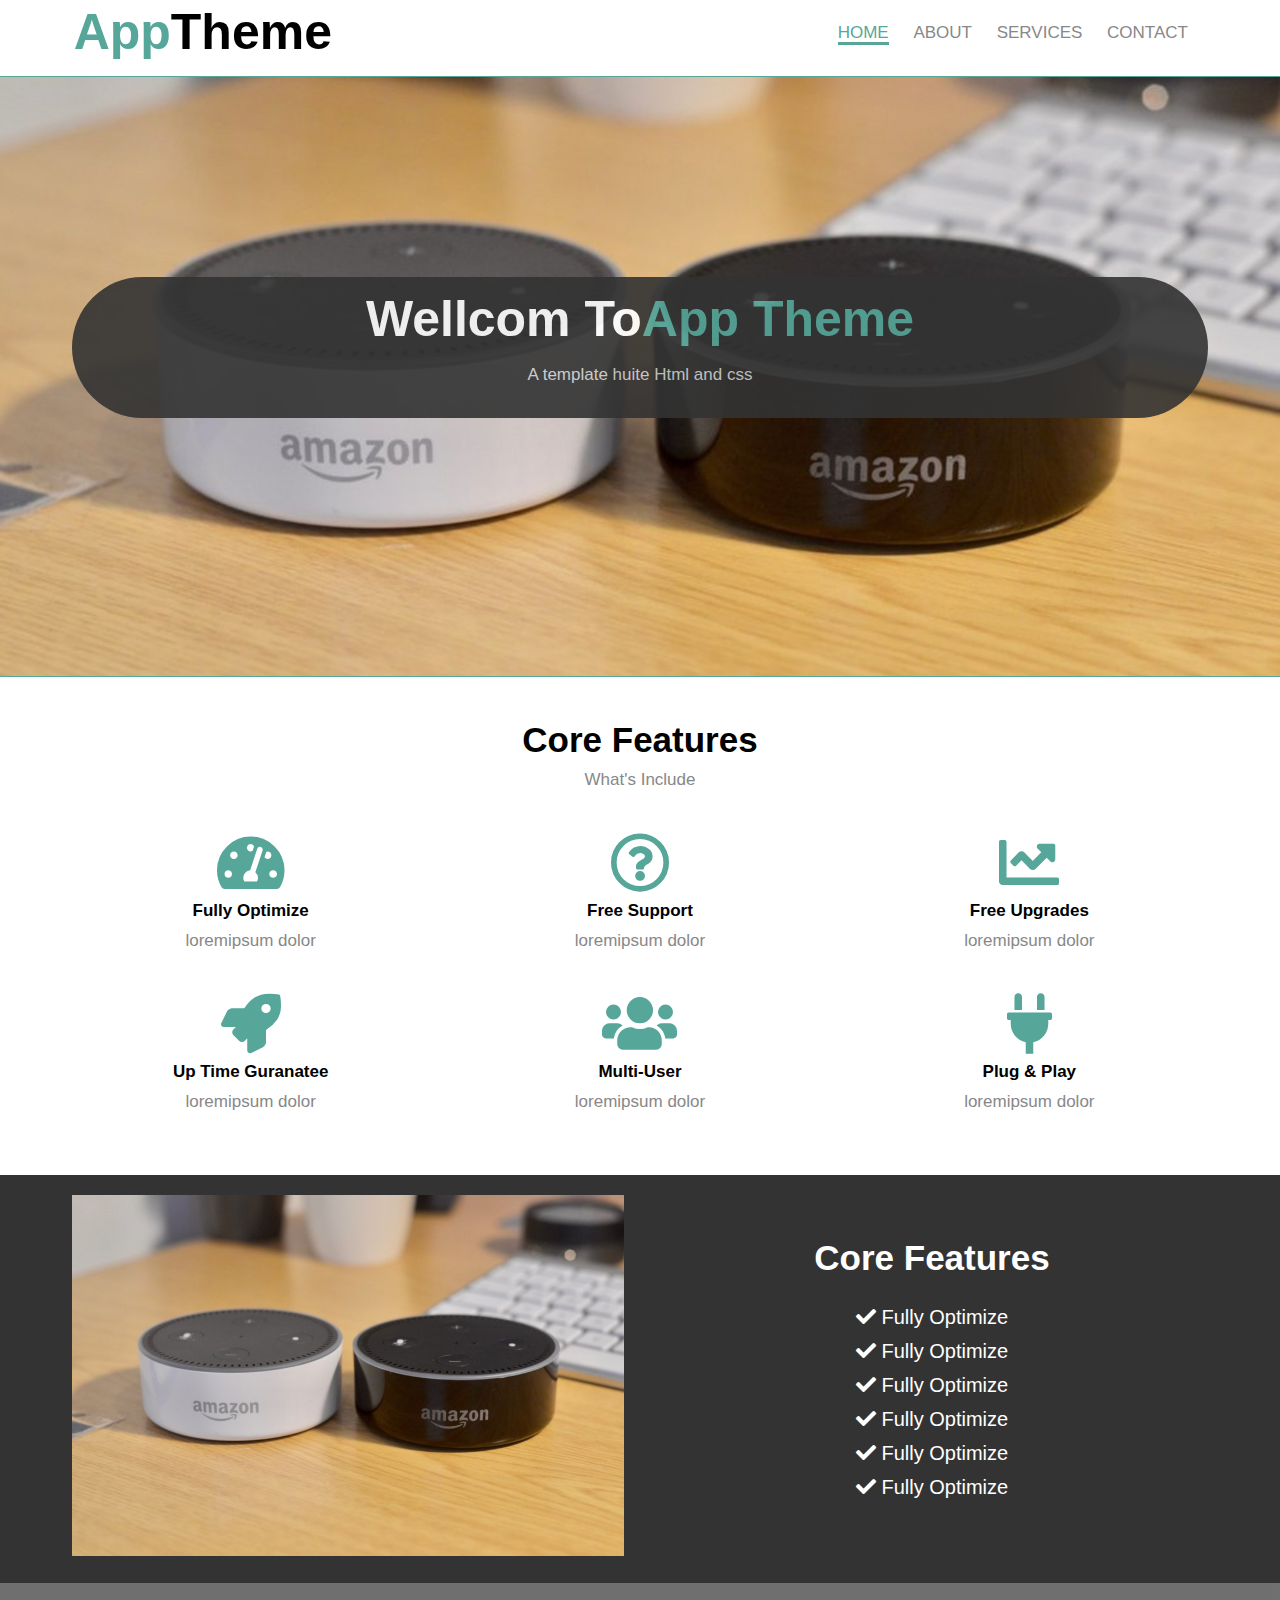
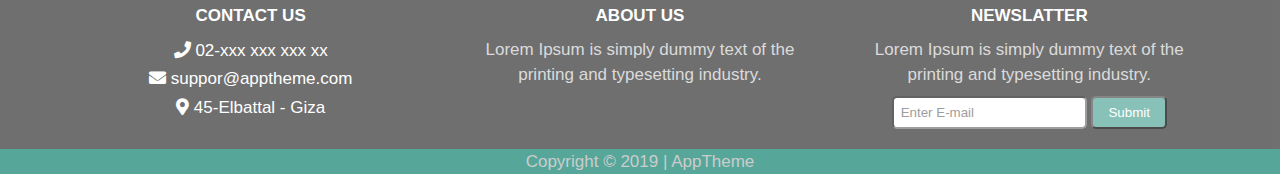
<file: index.html>
<!DOCTYPE HTML>
<html>
    <head>
        <meta charset="utf-8">
        <title>ApTheme Template | Home</title>
        <!--Font awsome 
        <link rel="stylesheet" href="https://use.fontawesome.com/releases/v5.6.3/css/all.css" integrity="sha384-UHRtZLI+pbxtHCWp1t77Bi1L4ZtiqrqD80Kn4Z8NTSRyMA2Fd33n5dQ8lWUE00s/" crossorigin="anonymous">
        <!-- bootstrap --
        <link rel="stylesheet" href="https://stackpath.bootstrapcdn.com/bootstrap/4.2.1/css/bootstrap.min.css" integrity="sha384-GJzZqFGwb1QTTN6wy59ffF1BuGJpLSa9DkKMp0DgiMDm4iYMj70gZWKYbI706tWS" crossorigin="anonymous">
        -->
          <link href="css/flexboxgrid.css" rel="stylesheet">
        
        <link href="css/all.css" rel="stylesheet">
        <link href="css/fontawesome.css" rel="stylesheet">
      
        
     <link href="css/index_style.css" rel="stylesheet">
    </head>
    <body>
      
        <!-- header -->
        <header id="main-header">
           <div class="container">
            <div class="row 
                        end-sm end-md end-lg middel-xs
                        center-xs
                        middel-sm middel-md middel-lg">
               <div class="col-xs-12 col-sm-3 col-md-3 col-lg-3">
                   <div class="logo">
                <h1><span class="primary-text">App</span>Theme</h1>
                </div>
                   </div>
                <div class="col-xs-12 col-sm-9 col-md-9 col-lg-9">
                <nav id="navbar">
                    <ul>
                    <li class="current"><a href="index.html">Home</a></li>
                    <li><a href="about.html">About</a></li>
                    <li><a href="services.html">services</a></li>
                    <li><a href="contact.html">contact</a></li>
                    </ul>
                    </nav>
                </div>
               </div>
            </div>
            
        </header>
        
        <!-- Home -->
        <section id="showcase" class="home">
            <div class="container">
        <div class="row
                    center-xs center-sm center-md center-lg 
                    middel-xs middel-sm middel-md middel-lg ">
            <div class="col-xs-12 ">
               <div class="home_info">
                 <h1>Wellcom To<span class="primary-text">App Theme</span></h1>
                 <p>A template huite Html and css</p>
            </div>
            </div>
                </div>
                </div>
        </section>
        <!-- -->
        
        <!-- -->
        <!--About -->
        <section id="features" class="about">
         <div class="container center-xs center-sm center-md center-lg 
                            middel-xs middel-sm middel-md middel-l">
            
             <div class="row">
                <div class="col-xs-12  ">
                    <h2>Core Features</h2>
                    <p>What's Include</p>
                   </div>
             </div>
               <!-- Icon Row 1 -->
                <div class="row">
                        <div class="col-xs-12 col-sm-4">
                            <div class="items-about">
                                <i class="fas fa-tachometer-alt"></i>
                                <h4>Fully Optimize</h4>
                                <p>loremipsum dolor</p>
                            </div>
                        </div>
                        <div class="col-xs-12 col-sm-4">
                            <div class="items-about">
                                <i class="far fa-question-circle"></i>
                                <h4>Free Support</h4>
                                <p>loremipsum dolor</p>
                            </div>
                        </div>
                        <div class="col-xs-12 col-sm-4">
                            <div class="items-about">
                                <i class="fas fa-chart-line"></i>
                                <h4>Free upgrades</h4>
                                <p>loremipsum dolor</p>
                            </div>
                        </div>
                 </div>
                    
                    
                      <!-- Icon Row 2 -->
                 <div class="row">
                          <div class="col-xs-12 col-sm-4">
                              <div class="items-about">
                               <i class="fas fa-rocket"></i>
                                <h4>Up Time Guranatee</h4>
                                <p>loremipsum dolor</p>
                              </div>
                        </div>
                        <div class="col-xs-12 col-sm-4">
                            <div class="items-about">
                              <i class="fas fa-users"></i>
                                <h4>Multi-User</h4>
                                <p>loremipsum dolor</p>
                            </div>
                        </div>
                        <div class="col-xs-12 col-sm-4">
                            <div class="items-about">
                                <i class="fas fa-plug"></i>
                                <h4>Plug & Play</h4>
                                <p>loremipsum dolor</p>
                            </div>
                        </div>
 
                 </div>
                    
                </div>
             
        </section>
        
        <!-- Services -->
        <section id="info" class="services">
        <div class="container">
            <div class="row
                        center-xs center-sm center-md center-lg 
                         middel-xs middel-sm middel-md middel-lg">
           
                <div class="col-xs-12 col-sm-6 col-md-6 col-lg-6">
                 <div class="service_img">
                    <img src="images/background.jpg" alt="">
                 </div>
                </div>
               
                <div class="col-xs-12 col-sm-6 col-md-6 col-lg-6
                             center-xs center-sm center-md center-lg 
                         middel-xs middel-sm middel-md middel-lg">
                   
                 <div class="services_info">
                       <h2>Core Features</h2>
                     <ul>
                         <li><i class="fas fa-check"></i>  Fully Optimize</li>
                         <li><i class="fas fa-check"></i>  Fully Optimize</li>
                         <li><i class="fas fa-check"></i>  Fully Optimize</li>
                         <li><i class="fas fa-check"></i>  Fully Optimize</li>
                         <li><i class="fas fa-check"></i>  Fully Optimize</li>
                         <li><i class="fas fa-check"></i>  Fully Optimize</li>
                     </ul>
                </div>
              </div>
            </div>
            </div>
        </section>
   
        <!-- Contact -->
        <section id="company" class="contact">
        <div class="container">
            <div class="row
                       center-xs center-sm center-md center-lg 
                         middel-xs middel-sm middel-md middel-lg">
            <div class="col-xs-12 col-sm-4 col-md-4 col-lg-4">
                <div class="contact-items">
                    <h4>Contact Us</h4>
                    
                    <ul>
                    <li> <i class="fas fa-phone"></i>  02-xxx xxx xxx xx</li>
                    <li> <i class="fas fa-envelope"></i>  suppor@apptheme.com</li>
                    <li> <i class="fas fa-map-marker-alt"></i>  45-Elbattal - Giza</li>
                    </ul>
                        
                </div>
            </div>
                
                <div class="col-xs-12 col-sm-4 col-md-4 col-lg-4">
                    <div class="contact-info ">
                        <h4>About Us</h4>
                        <p>Lorem Ipsum is simply dummy text of the printing and typesetting industry. </p>
                    </div>
                </div>
                <div class="col-xs-12 col-sm-4 col-md-4 col-lg-4">
                    <div class="contact-news">
                          <h4>NewsLatter </h4>
                        <p>Lorem Ipsum is simply dummy text of the printing and typesetting industry. </p>
                          <form class="" action="index" method="post">
                          <input type="text" name="email" placeholder="Enter E-mail">
                          <button type="submit" name="button">submit</button>
                        </form>
                   </div>
                </div>
            </div>
         </div>
        </section>
            <!-- -->
            
        <!-- Footer -->
        <footer class="main-footer">
         <div class="container">
            <div class="row 
                        center-xs center-sm center-md center-lg">
             <div class="col-xs-12 ">
                <p>Copyright &copy; 2019 | AppTheme</p>
                </div>
             </div>
            </div>
            
        </footer>

        <!-- Scripts 
        <script src="https://code.jquery.com/jquery-3.3.1.slim.min.js" integrity="sha384-q8i/X+965DzO0rT7abK41JStQIAqVgRVzpbzo5smXKp4YfRvH+8abtTE1Pi6jizo" crossorigin="anonymous"></script>
        <script src="https://cdnjs.cloudflare.com/ajax/libs/popper.js/1.14.6/umd/popper.min.js" integrity="sha384-wHAiFfRlMFy6i5SRaxvfOCifBUQy1xHdJ/yoi7FRNXMRBu5WHdZYu1hA6ZOblgut" crossorigin="anonymous"></script>
        <script src="https://stackpath.bootstrapcdn.com/bootstrap/4.2.1/js/bootstrap.min.js" integrity="sha384-B0UglyR+jN6CkvvICOB2joaf5I4l3gm9GU6Hc1og6Ls7i6U/mkkaduKaBhlAXv9k" crossorigin="anonymous"></script>
        
        <script src="js/index_jq.js"></script>
-->
    </body>
</html>
</file>
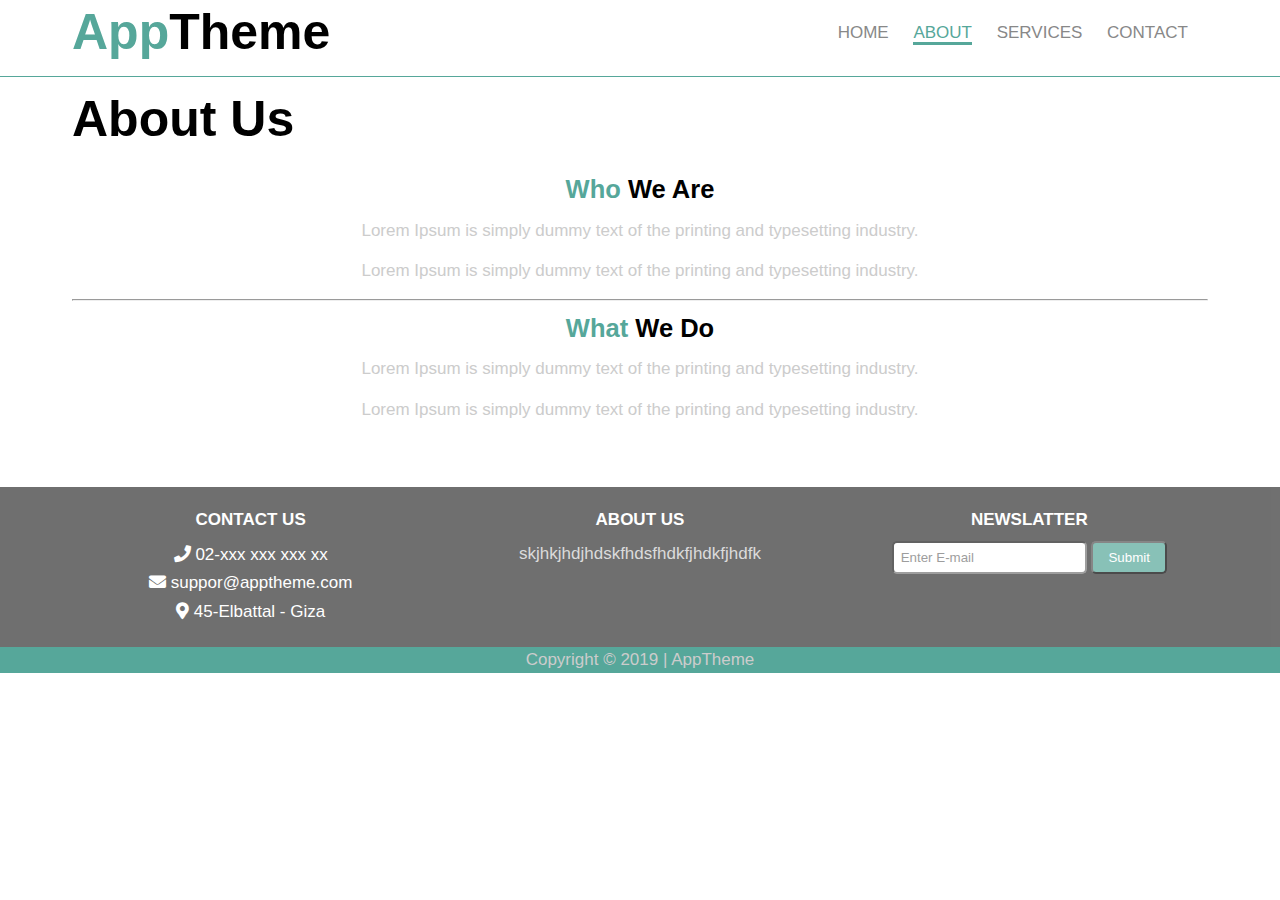
<file: about.html>
<!DOCTYPE HTML>
<html>
    <head>
        <meta charset="utf-8">
        <title>ApTheme Template | About</title>
        <!--Font awsome 
        <link rel="stylesheet" href="https://use.fontawesome.com/releases/v5.6.3/css/all.css" integrity="sha384-UHRtZLI+pbxtHCWp1t77Bi1L4ZtiqrqD80Kn4Z8NTSRyMA2Fd33n5dQ8lWUE00s/" crossorigin="anonymous">
        <!-- bootstrap --
        <link rel="stylesheet" href="https://stackpath.bootstrapcdn.com/bootstrap/4.2.1/css/bootstrap.min.css" integrity="sha384-GJzZqFGwb1QTTN6wy59ffF1BuGJpLSa9DkKMp0DgiMDm4iYMj70gZWKYbI706tWS" crossorigin="anonymous">
        -->
          <link href="css/flexboxgrid.css" rel="stylesheet">
        
        <link href="css/all.css" rel="stylesheet">
        <link href="css/fontawesome.css" rel="stylesheet">
      
        
     <link href="css/index_style.css" rel="stylesheet">
    </head>
    <body>
      
        <!-- header -->
        <header id="main-header">
           <div class="container">
            <div class="row 
                         end-sm end-md end-lg middel-xs
                        center-xs
                        middel-sm middel-md middel-lg">
               <div class="col-xs-12 col-sm-2 col-md-2 col-lg-2">
                <h1><span class="primary-text">App</span>Theme</h1>
                </div>
                <div class="col-xs-12 col-sm-10 col-md-10 col-lg-10">
                <nav id="navbar">
                    <ul>
                    <li ><a href="index.html">Home</a></li>
                    <li class="current"><a href="about.html">About</a></li>
                    <li><a href="services.html">services</a></li>
                    <li><a href="contact.html">contact</a></li>
                    </ul>
                    </nav>
                </div>
               </div>
            </div>
            
        </header>
        
        <!--SubHeader -->
        
        <section class="subheader">
        <div class="container">
            <div class="row">
            <div class="col-xs-12">
                <h1>About Us</h1>
                </div>
            </div>
            </div>
        </section>
        <!-- Main Page -->
        
        <section  class="" >
         <div class="container">
            <div class="row
                        center-xs center-sm center-md center-lg 
                    middel-xs middel-sm middel-md middel-lg">
            <div class="col-xs-12">
                
                <div class="about-page">
                     <div class="about-page1">
                        <h2><span class="primary-text">Who</span> We Are</h2>
                        <p>Lorem Ipsum is simply dummy text of the printing and typesetting industry. </p>
                        <p>Lorem Ipsum is simply dummy text of the printing and typesetting industry. </p>
                    </div>
                    <hr>
                     <div class="about-page2">
                         
                        <h2><span class="primary-text">What</span> We Do</h2>
                        <p>Lorem Ipsum is simply dummy text of the printing and typesetting industry. </p>
                        <p>Lorem Ipsum is simply dummy text of the printing and typesetting industry. </p>
                    </div>
                </div>
            </div>
            </div>
            </div>
        </section>
   
        <!-- Contact -->
        <section class="contact">
        <div class="container">
            <div class="row
                        center-xs center-sm center-md center-lg 
                         middel-xs middel-sm middel-md middel-lg">
            <div class="col-xs-12 col-sm-4">
                <h4>Contact Us</h4>
                <ul>
                <li> <i class="fas fa-phone"></i>  02-xxx xxx xxx xx</li>
                <li> <i class="fas fa-envelope"></i>  suppor@apptheme.com</li>
                <li> <i class="fas fa-map-marker-alt"></i>  45-Elbattal - Giza</li>
                </ul>
                </div>
                
                <div class="col-xs-12 col-sm-4">
                <h4>About Us</h4>
                <p>skjhkjhdjhdskfhdsfhdkfjhdkfjhdfk</p>
                </div>
                
                <div class="col-xs-12 col-sm-4">
                <h4>NewsLatter </h4>
                    <form class="" action="index" method="post">
                     <input type="text" name="email" placeholder="Enter E-mail">
                      <button type="submit" name="button">submit</button>
                    </form>
                
                </div>
            </div>
            </div>
        </section>
        <!-- Footer -->
        <footer class="main-footer">
         <div class="container">
            <div class="row 
                        center-xs center-sm center-md center-lg">
             <div class="col-xs-12 ">
                <p>Copyright &copy; 2019 | AppTheme</p>
                </div>
             </div>
            </div>
        </footer>

        <!-- Scripts 
        <script src="https://code.jquery.com/jquery-3.3.1.slim.min.js" integrity="sha384-q8i/X+965DzO0rT7abK41JStQIAqVgRVzpbzo5smXKp4YfRvH+8abtTE1Pi6jizo" crossorigin="anonymous"></script>
        <script src="https://cdnjs.cloudflare.com/ajax/libs/popper.js/1.14.6/umd/popper.min.js" integrity="sha384-wHAiFfRlMFy6i5SRaxvfOCifBUQy1xHdJ/yoi7FRNXMRBu5WHdZYu1hA6ZOblgut" crossorigin="anonymous"></script>
        <script src="https://stackpath.bootstrapcdn.com/bootstrap/4.2.1/js/bootstrap.min.js" integrity="sha384-B0UglyR+jN6CkvvICOB2joaf5I4l3gm9GU6Hc1og6Ls7i6U/mkkaduKaBhlAXv9k" crossorigin="anonymous"></script>
        
        <script src="js/index_jq.js"></script>
-->
    </body>
</html>
</file>
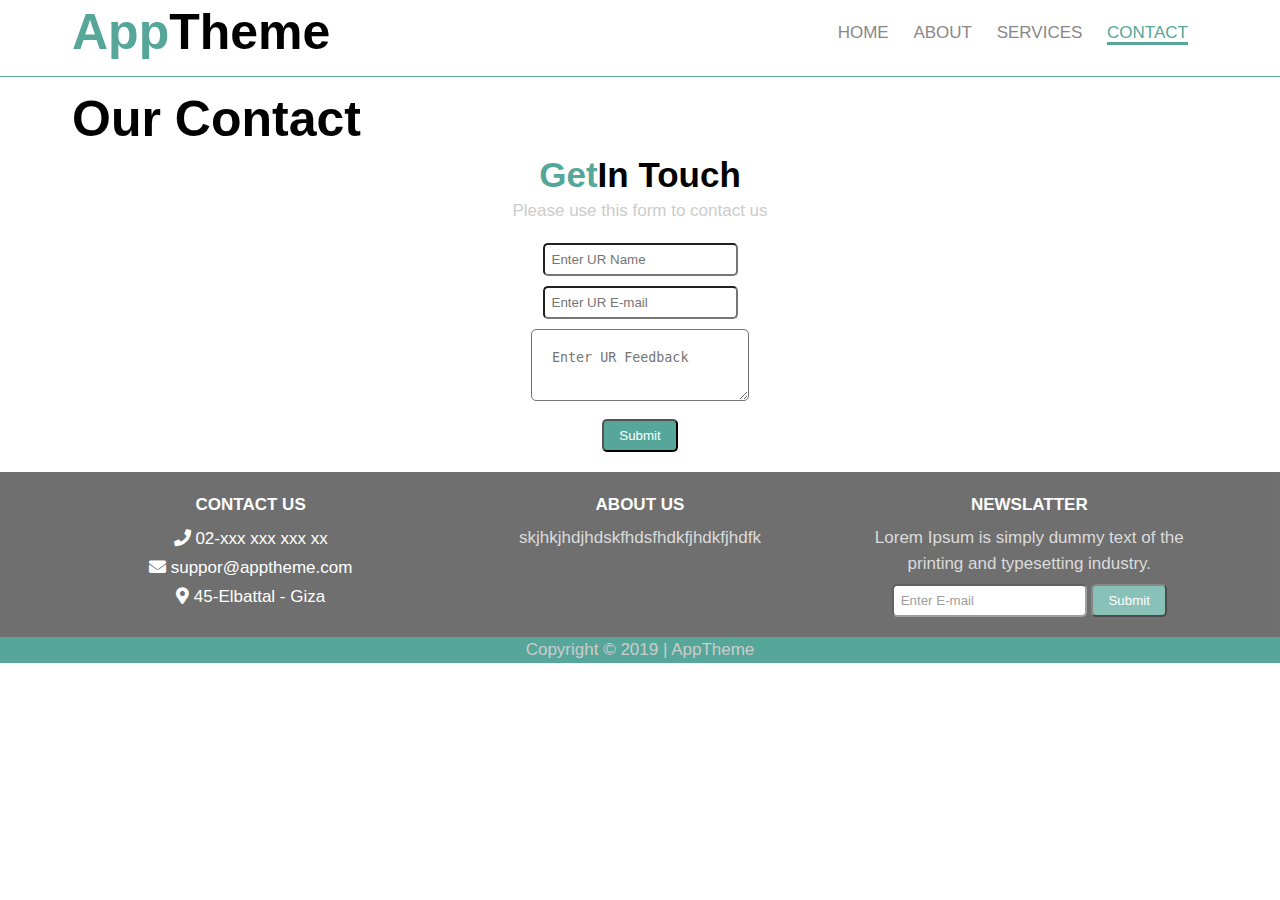
<file: contact.html>
<!DOCTYPE HTML>
<html>
    <head>
        <meta charset="utf-8">
        <title>ApTheme Template | contact</title>
        <!--Font awsome 
        <link rel="stylesheet" href="https://use.fontawesome.com/releases/v5.6.3/css/all.css" integrity="sha384-UHRtZLI+pbxtHCWp1t77Bi1L4ZtiqrqD80Kn4Z8NTSRyMA2Fd33n5dQ8lWUE00s/" crossorigin="anonymous">
        <!-- bootstrap --
        <link rel="stylesheet" href="https://stackpath.bootstrapcdn.com/bootstrap/4.2.1/css/bootstrap.min.css" integrity="sha384-GJzZqFGwb1QTTN6wy59ffF1BuGJpLSa9DkKMp0DgiMDm4iYMj70gZWKYbI706tWS" crossorigin="anonymous">
        -->
          <link href="css/flexboxgrid.css" rel="stylesheet">
        
        <link href="css/all.css" rel="stylesheet">
        <link href="css/fontawesome.css" rel="stylesheet">
      
        
     <link href="css/index_style.css" rel="stylesheet">
    </head>
    <body>
      
        <!-- header -->
        <header id="main-header">
           <div class="container">
            <div class="row 
                         end-sm end-md end-lg middel-xs
                        center-xs
                        middel-sm middel-md middel-lg">
               <div class="col-xs-12 col-sm-2 col-md-2 col-lg-2">
                <h1><span class="primary-text">App</span>Theme</h1>
                </div>
                <div class="col-xs-12 col-sm-10 col-md-10 col-lg-10">
                <nav id="navbar">
                    <ul>
                    <li ><a href="index.html">Home</a></li>
                    <li ><a href="about.html">About</a></li>
                    <li ><a href="services.html">services</a></li>
                    <li class="current"><a href="contact.html">contact</a></li>
                    </ul>
                    </nav>
                </div>
               </div>
            </div>
            
        </header>
        <!-- -->
           <!--SubHeader -->
        <section class="subheader">
        <div class="container">
            <div class="row">
            <div class="col-xs-12 center-xs start-sm start-md start-lg  ">
                <h1>Our Contact</h1>
                </div>
            </div>
            </div>
            
        </section>
        <!-- Main Page -->
        <section  class="page" >
         <div class="container">
            <div class="row
                        center-xs center-sm center-md center-lg 
                    middel-xs middel-sm middel-md middel-lg">
            <div class="col-xs-12">
                <div class="page-info">
                    <h2><span class="primary-text">Get</span>In Touch</h2>
                    <p>Please use this form to contact us</p>
                 </div>
                <div class="page-form">
                <form>
                    <div class="form-items">
                        
                        <input type="text" name="name" placeholder="Enter UR Name">
                    </div>
                    <div class="form-items">
                         
                        <input type="email" name="email" placeholder="Enter UR E-mail">
                    </div>
                    <div class="form-items">
                     
                     <textarea name="message" placeholder="Enter UR Feedback"></textarea>
                    </div>
                    <button >Submit</button>
                </form>
                </div>
                </div>
            </div>
            </div>
        </section>
   
        <!-- Contact -->
        <section id="company" class="contact">
        <div class="container">
            <div class="row
                        center-xs center-sm center-md center-lg 
                         middel-xs middel-sm middel-md middel-lg">
            <div class="col-xs-12 col-sm-4">
                <h4>Contact Us</h4>
                <ul>
                <li> <i class="fas fa-phone"></i>  02-xxx xxx xxx xx</li>
                <li> <i class="fas fa-envelope"></i>  suppor@apptheme.com</li>
                <li> <i class="fas fa-map-marker-alt"></i>  45-Elbattal - Giza</li>
                </ul>
                </div>
                
                <div class="col-xs-12 col-sm-4">
                <h4>About Us</h4>
                <p>skjhkjhdjhdskfhdsfhdkfjhdkfjhdfk</p>
                </div>
                
                <div class="col-xs-12 col-sm-4">
                <h4>NewsLatter </h4>
                    <p>Lorem Ipsum is simply dummy text of the printing and typesetting industry. </p>
                    <form class="" action="index" method="post">
                     <input type="text" name="email" placeholder="Enter E-mail">
                      <button type="submit" name="button">submit</button>
                    </form>
                
                </div>
            </div>
            </div>
        </section>
        <!-- Footer -->
        <footer class="main-footer">
         <div class="container">
            <div class="row 
                        center-xs center-sm center-md center-lg">
             <div class="col-xs-12 ">
                <p>Copyright &copy; 2019 | AppTheme</p>
                </div>
             </div>
            </div>
        </footer>

        <!-- Scripts 
        <script src="https://code.jquery.com/jquery-3.3.1.slim.min.js" integrity="sha384-q8i/X+965DzO0rT7abK41JStQIAqVgRVzpbzo5smXKp4YfRvH+8abtTE1Pi6jizo" crossorigin="anonymous"></script>
        <script src="https://cdnjs.cloudflare.com/ajax/libs/popper.js/1.14.6/umd/popper.min.js" integrity="sha384-wHAiFfRlMFy6i5SRaxvfOCifBUQy1xHdJ/yoi7FRNXMRBu5WHdZYu1hA6ZOblgut" crossorigin="anonymous"></script>
        <script src="https://stackpath.bootstrapcdn.com/bootstrap/4.2.1/js/bootstrap.min.js" integrity="sha384-B0UglyR+jN6CkvvICOB2joaf5I4l3gm9GU6Hc1og6Ls7i6U/mkkaduKaBhlAXv9k" crossorigin="anonymous"></script>
        
        <script src="js/index_jq.js"></script>
-->
    </body>
</html>
</file>
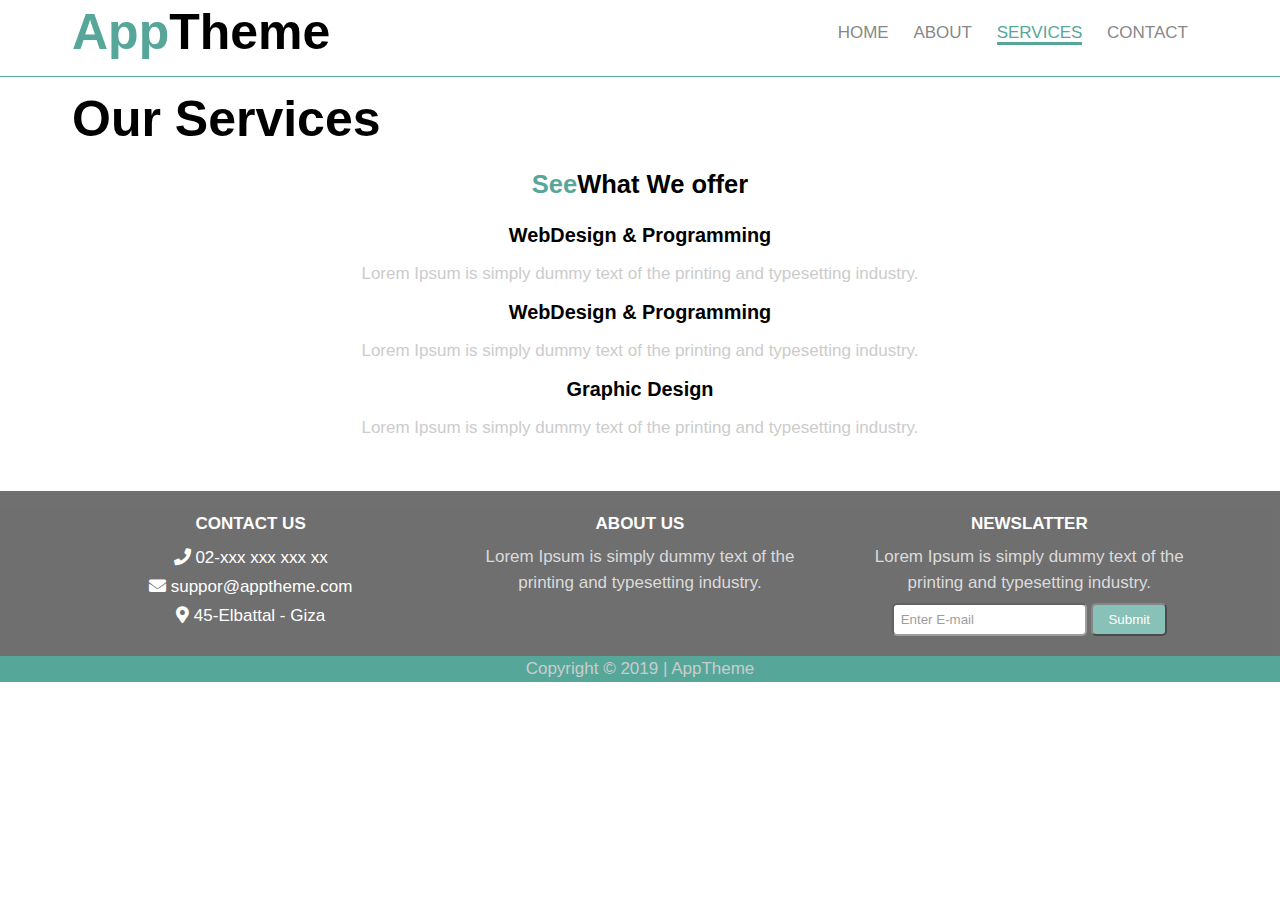
<file: services.html>
<!DOCTYPE HTML>
<html>
    <head>
        <meta charset="utf-8">
        <title>ApTheme Template | services</title>
        <!--Font awsome 
        <link rel="stylesheet" href="https://use.fontawesome.com/releases/v5.6.3/css/all.css" integrity="sha384-UHRtZLI+pbxtHCWp1t77Bi1L4ZtiqrqD80Kn4Z8NTSRyMA2Fd33n5dQ8lWUE00s/" crossorigin="anonymous">
        <!-- bootstrap --
        <link rel="stylesheet" href="https://stackpath.bootstrapcdn.com/bootstrap/4.2.1/css/bootstrap.min.css" integrity="sha384-GJzZqFGwb1QTTN6wy59ffF1BuGJpLSa9DkKMp0DgiMDm4iYMj70gZWKYbI706tWS" crossorigin="anonymous">
        -->
          <link href="css/flexboxgrid.css" rel="stylesheet">
        
        <link href="css/all.css" rel="stylesheet">
        <link href="css/fontawesome.css" rel="stylesheet">
      
        
     <link href="css/index_style.css" rel="stylesheet">
    </head>
    <body>
      
        <!-- header -->
        <header id="main-header">
           <div class="container">
            <div class="row 
                        end-sm end-md end-lg middel-xs
                        center-xs
                        middel-sm middel-md middel-lg">
               <div class="col-xs-12 col-sm-2 col-md-2 col-lg-2">
                <h1><span class="primary-text">App</span>Theme</h1>
                </div>
                <div class="col-xs-12 col-sm-10 col-md-10 col-lg-10">
                <nav id="navbar">
                    <ul>
                    <li ><a href="index.html">Home</a></li>
                    <li ><a href="about.html">About</a></li>
                    <li class="current"><a href="services.html">services</a></li>
                    <li ><a href="contact.html">contact</a></li>
                    </ul>
                    </nav>
                </div>
               </div>
            </div>
            
        </header>
        <!-- -->
           <!--SubHeader -->
        <section class="subheader">
        <div class="container">
            <div class="row">
            <div class="col-xs-12">
                <h1>Our Services</h1>
                </div>
            </div>
            </div>
            
        </section>
        <!-- Main Page -->
        <section  class="" >
         <div class="container">
            <div class="row
                        center-xs center-sm center-md center-lg 
                    middel-xs middel-sm middel-md middel-lg">
            <div class="col-xs-12">
                <div class="service-page">
                <h2><span class="primary-text">See</span>What We offer</h2>
                    <div class="service-list">
                            <ul>
                             <li>
                                <h3>WebDesign & Programming</h3>
                                  <p>Lorem Ipsum is simply dummy text of the printing and typesetting industry. </p>
                                </li>
                                <li>
                                <h3>WebDesign & Programming</h3>
                                  <p>Lorem Ipsum is simply dummy text of the printing and typesetting industry. </p>
                                </li>
                                 <li>
                                <h3>Graphic Design</h3>
                                  <p>Lorem Ipsum is simply dummy text of the printing and typesetting industry. </p>
                                </li>
                            </ul>
                        </div>
                    </div>
                </div>
            </div>
            </div>
        </section>
   
        <!-- Company -->
        <section class="contact">
        <div class="container">
            <div class="row
                        center-xs center-sm center-md center-lg 
                         middel-xs middel-sm middel-md middel-lg">
            <div class="col-xs-12 col-sm-4">
                <h4>Contact Us</h4>
                <ul>
                <li> <i class="fas fa-phone"></i>  02-xxx xxx xxx xx</li>
                <li> <i class="fas fa-envelope"></i>  suppor@apptheme.com</li>
                <li> <i class="fas fa-map-marker-alt"></i>  45-Elbattal - Giza</li>
                </ul>
                </div>
                
                <div class="col-xs-12 col-sm-4">
                <h4>About Us</h4>
                <p>Lorem Ipsum is simply dummy text of the printing and typesetting industry. </p>
                </div>
                
                <div class="col-xs-12 col-sm-4">
                <h4>NewsLatter </h4>
                    <p>Lorem Ipsum is simply dummy text of the printing and typesetting industry. </p>
                    <form class="" action="index" method="post">
                     <input type="text" name="email" placeholder="Enter E-mail">
                      <button type="submit" name="button">submit</button>
                    </form>
                
                </div>
            </div>
            </div>
        </section>
        <!-- Footer -->
        <footer class="main-footer">
         <div class="container">
            <div class="row 
                        center-xs center-sm center-md center-lg">
             <div class="col-xs-12 ">
                <p>Copyright &copy; 2019 | AppTheme</p>
                </div>
             </div>
            </div>
        </footer>

        <!-- Scripts 
        <script src="https://code.jquery.com/jquery-3.3.1.slim.min.js" integrity="sha384-q8i/X+965DzO0rT7abK41JStQIAqVgRVzpbzo5smXKp4YfRvH+8abtTE1Pi6jizo" crossorigin="anonymous"></script>
        <script src="https://cdnjs.cloudflare.com/ajax/libs/popper.js/1.14.6/umd/popper.min.js" integrity="sha384-wHAiFfRlMFy6i5SRaxvfOCifBUQy1xHdJ/yoi7FRNXMRBu5WHdZYu1hA6ZOblgut" crossorigin="anonymous"></script>
        <script src="https://stackpath.bootstrapcdn.com/bootstrap/4.2.1/js/bootstrap.min.js" integrity="sha384-B0UglyR+jN6CkvvICOB2joaf5I4l3gm9GU6Hc1og6Ls7i6U/mkkaduKaBhlAXv9k" crossorigin="anonymous"></script>
        
        <script src="js/index_jq.js"></script>
-->
    </body>
</html>
</file>
<file: css/flexboxgrid.css>
/* Uncomment and set these variables to customize the grid. */

.container-fluid {
  margin-right: auto;
  margin-left: auto;
  padding-right: 2rem;
  padding-left: 2rem;
}

.row {
  box-sizing: border-box;
  display: -ms-flexbox;
  display: -webkit-box;
  display: flex;
  -ms-flex: 0 1 auto;
  -webkit-box-flex: 0;
  flex: 0 1 auto;
  -ms-flex-direction: row;
  -webkit-box-orient: horizontal;
  -webkit-box-direction: normal;
  flex-direction: row;
  -ms-flex-wrap: wrap;
  flex-wrap: wrap;
  margin-right: -1rem;
  margin-left: -1rem;
}

.row.reverse {
  -ms-flex-direction: row-reverse;
  -webkit-box-orient: horizontal;
  -webkit-box-direction: reverse;
  flex-direction: row-reverse;
}

.col.reverse {
  -ms-flex-direction: column-reverse;
  -webkit-box-orient: vertical;
  -webkit-box-direction: reverse;
  flex-direction: column-reverse;
}

.col-xs,
.col-xs-1,
.col-xs-2,
.col-xs-3,
.col-xs-4,
.col-xs-5,
.col-xs-6,
.col-xs-7,
.col-xs-8,
.col-xs-9,
.col-xs-10,
.col-xs-11,
.col-xs-12 {
  box-sizing: border-box;
  -ms-flex: 0 0 auto;
  -webkit-box-flex: 0;
  flex: 0 0 auto;
  padding-right: 1rem;
  padding-left: 1rem;
}

.col-xs {
  -webkit-flex-grow: 1;
  -ms-flex-positive: 1;
  -webkit-box-flex: 1;
  flex-grow: 1;
  -ms-flex-preferred-size: 0;
  flex-basis: 0;
  max-width: 100%;
}

.col-xs-1 {
  -ms-flex-preferred-size: 8.333%;
  flex-basis: 8.333%;
  max-width: 8.333%;
}

.col-xs-2 {
  -ms-flex-preferred-size: 16.667%;
  flex-basis: 16.667%;
  max-width: 16.667%;
}

.col-xs-3 {
  -ms-flex-preferred-size: 25%;
  flex-basis: 25%;
  max-width: 25%;
}

.col-xs-4 {
  -ms-flex-preferred-size: 33.333%;
  flex-basis: 33.333%;
  max-width: 33.333%;
}

.col-xs-5 {
  -ms-flex-preferred-size: 41.667%;
  flex-basis: 41.667%;
  max-width: 41.667%;
}

.col-xs-6 {
  -ms-flex-preferred-size: 50%;
  flex-basis: 50%;
  max-width: 50%;
}

.col-xs-7 {
  -ms-flex-preferred-size: 58.333%;
  flex-basis: 58.333%;
  max-width: 58.333%;
}

.col-xs-8 {
  -ms-flex-preferred-size: 66.667%;
  flex-basis: 66.667%;
  max-width: 66.667%;
}

.col-xs-9 {
  -ms-flex-preferred-size: 75%;
  flex-basis: 75%;
  max-width: 75%;
}

.col-xs-10 {
  -ms-flex-preferred-size: 83.333%;
  flex-basis: 83.333%;
  max-width: 83.333%;
}

.col-xs-11 {
  -ms-flex-preferred-size: 91.667%;
  flex-basis: 91.667%;
  max-width: 91.667%;
}

.col-xs-12 {
  -ms-flex-preferred-size: 100%;
  flex-basis: 100%;
  max-width: 100%;
}

.col-xs-offset-1 {
  margin-left: 8.333%;
}

.col-xs-offset-2 {
  margin-left: 16.667%;
}

.col-xs-offset-3 {
  margin-left: 25%;
}

.col-xs-offset-4 {
  margin-left: 33.333%;
}

.col-xs-offset-5 {
  margin-left: 41.667%;
}

.col-xs-offset-6 {
  margin-left: 50%;
}

.col-xs-offset-7 {
  margin-left: 58.333%;
}

.col-xs-offset-8 {
  margin-left: 66.667%;
}

.col-xs-offset-9 {
  margin-left: 75%;
}

.col-xs-offset-10 {
  margin-left: 83.333%;
}

.col-xs-offset-11 {
  margin-left: 91.667%;
}

.start-xs {
  -ms-flex-pack: start;
  -webkit-box-pack: start;
  justify-content: flex-start;
  text-align: start;
}

.center-xs {
  -ms-flex-pack: center;
  -webkit-box-pack: center;
  justify-content: center;
  text-align: center;
}

.end-xs {
  -ms-flex-pack: end;
  -webkit-box-pack: end;
  justify-content: flex-end;
  text-align: end;
}

.top-xs {
  -ms-flex-align: start;
  -webkit-box-align: start;
  align-items: flex-start;
}

.middle-xs {
  -ms-flex-align: center;
  -webkit-box-align: center;
  align-items: center;
}

.bottom-xs {
  -ms-flex-align: end;
  -webkit-box-align: end;
  align-items: flex-end;
}

.around-xs {
  -ms-flex-pack: distribute;
  justify-content: space-around;
}

.between-xs {
  -ms-flex-pack: justify;
  -webkit-box-pack: justify;
  justify-content: space-between;
}

.first-xs {
  -ms-flex-order: -1;
  -webkit-box-ordinal-group: 0;
  order: -1;
}

.last-xs {
  -ms-flex-order: 1;
  -webkit-box-ordinal-group: 2;
  order: 1;
}

@media only screen and (min-width: 48em) {
  .container {
    width: 46rem;
  }

  .col-sm,
  .col-sm-1,
  .col-sm-2,
  .col-sm-3,
  .col-sm-4,
  .col-sm-5,
  .col-sm-6,
  .col-sm-7,
  .col-sm-8,
  .col-sm-9,
  .col-sm-10,
  .col-sm-11,
  .col-sm-12 {
    box-sizing: border-box;
    -ms-flex: 0 0 auto;
    -webkit-box-flex: 0;
    flex: 0 0 auto;
    padding-right: 1rem;
    padding-left: 1rem;
  }

  .col-sm {
    -webkit-flex-grow: 1;
    -ms-flex-positive: 1;
    -webkit-box-flex: 1;
    flex-grow: 1;
    -ms-flex-preferred-size: 0;
    flex-basis: 0;
    max-width: 100%;
  }

  .col-sm-1 {
    -ms-flex-preferred-size: 8.333%;
    flex-basis: 8.333%;
    max-width: 8.333%;
  }

  .col-sm-2 {
    -ms-flex-preferred-size: 16.667%;
    flex-basis: 16.667%;
    max-width: 16.667%;
  }

  .col-sm-3 {
    -ms-flex-preferred-size: 25%;
    flex-basis: 25%;
    max-width: 25%;
  }

  .col-sm-4 {
    -ms-flex-preferred-size: 33.333%;
    flex-basis: 33.333%;
    max-width: 33.333%;
  }

  .col-sm-5 {
    -ms-flex-preferred-size: 41.667%;
    flex-basis: 41.667%;
    max-width: 41.667%;
  }

  .col-sm-6 {
    -ms-flex-preferred-size: 50%;
    flex-basis: 50%;
    max-width: 50%;
  }

  .col-sm-7 {
    -ms-flex-preferred-size: 58.333%;
    flex-basis: 58.333%;
    max-width: 58.333%;
  }

  .col-sm-8 {
    -ms-flex-preferred-size: 66.667%;
    flex-basis: 66.667%;
    max-width: 66.667%;
  }

  .col-sm-9 {
    -ms-flex-preferred-size: 75%;
    flex-basis: 75%;
    max-width: 75%;
  }

  .col-sm-10 {
    -ms-flex-preferred-size: 83.333%;
    flex-basis: 83.333%;
    max-width: 83.333%;
  }

  .col-sm-11 {
    -ms-flex-preferred-size: 91.667%;
    flex-basis: 91.667%;
    max-width: 91.667%;
  }

  .col-sm-12 {
    -ms-flex-preferred-size: 100%;
    flex-basis: 100%;
    max-width: 100%;
  }

  .col-sm-offset-1 {
    margin-left: 8.333%;
  }

  .col-sm-offset-2 {
    margin-left: 16.667%;
  }

  .col-sm-offset-3 {
    margin-left: 25%;
  }

  .col-sm-offset-4 {
    margin-left: 33.333%;
  }

  .col-sm-offset-5 {
    margin-left: 41.667%;
  }

  .col-sm-offset-6 {
    margin-left: 50%;
  }

  .col-sm-offset-7 {
    margin-left: 58.333%;
  }

  .col-sm-offset-8 {
    margin-left: 66.667%;
  }

  .col-sm-offset-9 {
    margin-left: 75%;
  }

  .col-sm-offset-10 {
    margin-left: 83.333%;
  }

  .col-sm-offset-11 {
    margin-left: 91.667%;
  }

  .start-sm {
    -ms-flex-pack: start;
    -webkit-box-pack: start;
    justify-content: flex-start;
    text-align: start;
  }

  .center-sm {
    -ms-flex-pack: center;
    -webkit-box-pack: center;
    justify-content: center;
    text-align: center;
  }

  .end-sm {
    -ms-flex-pack: end;
    -webkit-box-pack: end;
    justify-content: flex-end;
    text-align: end;
  }

  .top-sm {
    -ms-flex-align: start;
    -webkit-box-align: start;
    align-items: flex-start;
  }

  .middle-sm {
    -ms-flex-align: center;
    -webkit-box-align: center;
    align-items: center;
  }

  .bottom-sm {
    -ms-flex-align: end;
    -webkit-box-align: end;
    align-items: flex-end;
  }

  .around-sm {
    -ms-flex-pack: distribute;
    justify-content: space-around;
  }

  .between-sm {
    -ms-flex-pack: justify;
    -webkit-box-pack: justify;
    justify-content: space-between;
  }

  .first-sm {
    -ms-flex-order: -1;
    -webkit-box-ordinal-group: 0;
    order: -1;
  }

  .last-sm {
    -ms-flex-order: 1;
    -webkit-box-ordinal-group: 2;
    order: 1;
  }
}

@media only screen and (min-width: 62em) {
  .container {
    width: 61rem;
  }

  .col-md,
  .col-md-1,
  .col-md-2,
  .col-md-3,
  .col-md-4,
  .col-md-5,
  .col-md-6,
  .col-md-7,
  .col-md-8,
  .col-md-9,
  .col-md-10,
  .col-md-11,
  .col-md-12 {
    box-sizing: border-box;
    -ms-flex: 0 0 auto;
    -webkit-box-flex: 0;
    flex: 0 0 auto;
    padding-right: 1rem;
    padding-left: 1rem;
  }

  .col-md {
    -webkit-flex-grow: 1;
    -ms-flex-positive: 1;
    -webkit-box-flex: 1;
    flex-grow: 1;
    -ms-flex-preferred-size: 0;
    flex-basis: 0;
    max-width: 100%;
  }

  .col-md-1 {
    -ms-flex-preferred-size: 8.333%;
    flex-basis: 8.333%;
    max-width: 8.333%;
  }

  .col-md-2 {
    -ms-flex-preferred-size: 16.667%;
    flex-basis: 16.667%;
    max-width: 16.667%;
  }

  .col-md-3 {
    -ms-flex-preferred-size: 25%;
    flex-basis: 25%;
    max-width: 25%;
  }

  .col-md-4 {
    -ms-flex-preferred-size: 33.333%;
    flex-basis: 33.333%;
    max-width: 33.333%;
  }

  .col-md-5 {
    -ms-flex-preferred-size: 41.667%;
    flex-basis: 41.667%;
    max-width: 41.667%;
  }

  .col-md-6 {
    -ms-flex-preferred-size: 50%;
    flex-basis: 50%;
    max-width: 50%;
  }

  .col-md-7 {
    -ms-flex-preferred-size: 58.333%;
    flex-basis: 58.333%;
    max-width: 58.333%;
  }

  .col-md-8 {
    -ms-flex-preferred-size: 66.667%;
    flex-basis: 66.667%;
    max-width: 66.667%;
  }

  .col-md-9 {
    -ms-flex-preferred-size: 75%;
    flex-basis: 75%;
    max-width: 75%;
  }

  .col-md-10 {
    -ms-flex-preferred-size: 83.333%;
    flex-basis: 83.333%;
    max-width: 83.333%;
  }

  .col-md-11 {
    -ms-flex-preferred-size: 91.667%;
    flex-basis: 91.667%;
    max-width: 91.667%;
  }

  .col-md-12 {
    -ms-flex-preferred-size: 100%;
    flex-basis: 100%;
    max-width: 100%;
  }

  .col-md-offset-1 {
    margin-left: 8.333%;
  }

  .col-md-offset-2 {
    margin-left: 16.667%;
  }

  .col-md-offset-3 {
    margin-left: 25%;
  }

  .col-md-offset-4 {
    margin-left: 33.333%;
  }

  .col-md-offset-5 {
    margin-left: 41.667%;
  }

  .col-md-offset-6 {
    margin-left: 50%;
  }

  .col-md-offset-7 {
    margin-left: 58.333%;
  }

  .col-md-offset-8 {
    margin-left: 66.667%;
  }

  .col-md-offset-9 {
    margin-left: 75%;
  }

  .col-md-offset-10 {
    margin-left: 83.333%;
  }

  .col-md-offset-11 {
    margin-left: 91.667%;
  }

  .start-md {
    -ms-flex-pack: start;
    -webkit-box-pack: start;
    justify-content: flex-start;
    text-align: start;
  }

  .center-md {
    -ms-flex-pack: center;
    -webkit-box-pack: center;
    justify-content: center;
    text-align: center;
  }

  .end-md {
    -ms-flex-pack: end;
    -webkit-box-pack: end;
    justify-content: flex-end;
    text-align: end;
  }

  .top-md {
    -ms-flex-align: start;
    -webkit-box-align: start;
    align-items: flex-start;
  }

  .middle-md {
    -ms-flex-align: center;
    -webkit-box-align: center;
    align-items: center;
  }

  .bottom-md {
    -ms-flex-align: end;
    -webkit-box-align: end;
    align-items: flex-end;
  }

  .around-md {
    -ms-flex-pack: distribute;
    justify-content: space-around;
  }

  .between-md {
    -ms-flex-pack: justify;
    -webkit-box-pack: justify;
    justify-content: space-between;
  }

  .first-md {
    -ms-flex-order: -1;
    -webkit-box-ordinal-group: 0;
    order: -1;
  }

  .last-md {
    -ms-flex-order: 1;
    -webkit-box-ordinal-group: 2;
    order: 1;
  }
}

@media only screen and (min-width: 75em) {
  .container {
    width: 71rem;
  }

  .col-lg,
  .col-lg-1,
  .col-lg-2,
  .col-lg-3,
  .col-lg-4,
  .col-lg-5,
  .col-lg-6,
  .col-lg-7,
  .col-lg-8,
  .col-lg-9,
  .col-lg-10,
  .col-lg-11,
  .col-lg-12 {
    box-sizing: border-box;
    -ms-flex: 0 0 auto;
    -webkit-box-flex: 0;
    flex: 0 0 auto;
    padding-right: 1rem;
    padding-left: 1rem;
  }

  .col-lg {
    -webkit-flex-grow: 1;
    -ms-flex-positive: 1;
    -webkit-box-flex: 1;
    flex-grow: 1;
    -ms-flex-preferred-size: 0;
    flex-basis: 0;
    max-width: 100%;
  }

  .col-lg-1 {
    -ms-flex-preferred-size: 8.333%;
    flex-basis: 8.333%;
    max-width: 8.333%;
  }

  .col-lg-2 {
    -ms-flex-preferred-size: 16.667%;
    flex-basis: 16.667%;
    max-width: 16.667%;
  }

  .col-lg-3 {
    -ms-flex-preferred-size: 25%;
    flex-basis: 25%;
    max-width: 25%;
  }

  .col-lg-4 {
    -ms-flex-preferred-size: 33.333%;
    flex-basis: 33.333%;
    max-width: 33.333%;
  }

  .col-lg-5 {
    -ms-flex-preferred-size: 41.667%;
    flex-basis: 41.667%;
    max-width: 41.667%;
  }

  .col-lg-6 {
    -ms-flex-preferred-size: 50%;
    flex-basis: 50%;
    max-width: 50%;
  }

  .col-lg-7 {
    -ms-flex-preferred-size: 58.333%;
    flex-basis: 58.333%;
    max-width: 58.333%;
  }

  .col-lg-8 {
    -ms-flex-preferred-size: 66.667%;
    flex-basis: 66.667%;
    max-width: 66.667%;
  }

  .col-lg-9 {
    -ms-flex-preferred-size: 75%;
    flex-basis: 75%;
    max-width: 75%;
  }

  .col-lg-10 {
    -ms-flex-preferred-size: 83.333%;
    flex-basis: 83.333%;
    max-width: 83.333%;
  }

  .col-lg-11 {
    -ms-flex-preferred-size: 91.667%;
    flex-basis: 91.667%;
    max-width: 91.667%;
  }

  .col-lg-12 {
    -ms-flex-preferred-size: 100%;
    flex-basis: 100%;
    max-width: 100%;
  }

  .col-lg-offset-1 {
    margin-left: 8.333%;
  }

  .col-lg-offset-2 {
    margin-left: 16.667%;
  }

  .col-lg-offset-3 {
    margin-left: 25%;
  }

  .col-lg-offset-4 {
    margin-left: 33.333%;
  }

  .col-lg-offset-5 {
    margin-left: 41.667%;
  }

  .col-lg-offset-6 {
    margin-left: 50%;
  }

  .col-lg-offset-7 {
    margin-left: 58.333%;
  }

  .col-lg-offset-8 {
    margin-left: 66.667%;
  }

  .col-lg-offset-9 {
    margin-left: 75%;
  }

  .col-lg-offset-10 {
    margin-left: 83.333%;
  }

  .col-lg-offset-11 {
    margin-left: 91.667%;
  }

  .start-lg {
    -ms-flex-pack: start;
    -webkit-box-pack: start;
    justify-content: flex-start;
    text-align: start;
  }

  .center-lg {
    -ms-flex-pack: center;
    -webkit-box-pack: center;
    justify-content: center;
    text-align: center;
  }

  .end-lg {
    -ms-flex-pack: end;
    -webkit-box-pack: end;
    justify-content: flex-end;
    text-align: end;
  }

  .top-lg {
    -ms-flex-align: start;
    -webkit-box-align: start;
    align-items: flex-start;
  }

  .middle-lg {
    -ms-flex-align: center;
    -webkit-box-align: center;
    align-items: center;
  }

  .bottom-lg {
    -ms-flex-align: end;
    -webkit-box-align: end;
    align-items: flex-end;
  }

  .around-lg {
    -ms-flex-pack: distribute;
    justify-content: space-around;
  }

  .between-lg {
    -ms-flex-pack: justify;
    -webkit-box-pack: justify;
    justify-content: space-between;
  }

  .first-lg {
    -ms-flex-order: -1;
    -webkit-box-ordinal-group: 0;
    order: -1;
  }

  .last-lg {
    -ms-flex-order: 1;
    -webkit-box-ordinal-group: 2;
    order: 1;
  }
}
</file>
<file: css/index_style.css>
*{
    padding: 0;
    margin: 0;
    box-sizing: border-box;
}
body{
    font-family: 'open-sans' , sans-serif;
    font-size: 17px;
    line-height: 1.5em;
    
}
a{
    text-decoration: none;
}
.container{
    margin: auto;
}
ul{
    list-style-type: none;
}

/* COMMON CLASS*/
.primary-text{
    color: #56a79a;
}
.primary-bacground{
    background: #56a79a;
}
/* HEADER */
#main-header{
    border-bottom: 1px solid #56a79a; 
     padding-top: 20px ;
    padding-bottom: -10px;
}
/*NAVBAR*/
#navbar{
    text-transform: uppercase;
}
#navbar li{
    display: inline;
    padding-right: 20px;
    list-style: none;
}
#navbar a{
    color: #888;
}
#navbar li.current a,#navbar a:hover{
    color: #56a79a;
    border-bottom: 3px solid #56a79a; 
}

/* HOME */
.home{
    background-image: url("../images/background.jpg");
    background-repeat: no-repeat;
    background-size: cover ;
    background-position: center;
    border-bottom: 1px solid #56a79a; 
    margin-bottom: 50px;
     height: 600px;
}
.home .home_info{
    margin-top: 200px;
   padding: 30px ;
    border-radius: 100px;
    background-color: #333;
    color: #fff;
    opacity: 0.9;
   
}
h1{
    font-size: 50px;
    margin-bottom: 30px;  
}
p{
    color: #ccc;
  }
/* MEDIAQUERY */
@media (max-width:800px){
    .home h1{
        font-size: 30px;
    }
}
@media (max-width:500px){
    .home .home_info{
        padding: 40px 10px;
    }
}

/* ABOUT */
.about{
    margin-bottom: 20px;
    margin-top: 20px;
}
.about h2{
    font-size: 35px;
    padding-bottom: 15px;
}
.about p{
    color: #888;
    margin-bottom: 40px;
}
.items-about i{
    font-size: 60px;
    color: #56a79a;
}
.items-about h4{
    text-transform: capitalize;
    margin: 5px 0px;
}
/* About Page */
.about-page{
   
    margin-bottom: 50px;
}
.about-page .about-page1{
    padding: 15px 0px;
}
.about-page .about-page2{
    padding: 15px 0px;
}
.about-page p{
    margin-top: 15px;
}
/* SERVICES */
.services{
    padding-top: 20px;
    padding-bottom:  20px;
    background-color: rgba(0,0,0,0.8);
    color: #fff;
}
.service_img img{
    width: 100%;
}
.services .services_info{
    margin-top: 50px;
}

.services .services_info h2{
    font-size: 35px;
    margin-bottom: 30px;
    
}
.services .services_info li{
   line-height: 1.7em;
    font-size: 20px;
}
/* service-page */
.service-page h2{
    padding: 10px 0px;
}
.service-list{
    margin-top: 15px;
    margin-bottom: 50px;
}
.service-list li h3{
    margin: 13px 0px;
}
/*CONTACT*/
.contact{
    background-color: #333;
    opacity: .7;
    color: #fff;
    padding: 20px 0px;
}
.contact  h4{
    text-transform: uppercase;
    margin-bottom: 8px;
}
.contact p{
    padding-bottom: 8px;
}
.contact ul{
    line-height: 1.7em;
}
.contact input{
    padding: 7px;
    border-radius: 5px;
}
.contact button{
    background-color: #56a79a;
    color: #fff;
    padding: 7px 15px;
     border-radius: 5px;
    text-transform: capitalize;
}
.contact button:hover{
    color: #111;
    background-color: whitesmoke;
}
/* Contact page */
.subheader{
    margin-top: 30px;
}
.page{
    margin-bottom: 20px;
}
.page-info h2{
    font-size: 35px;
    margin-bottom: 10px;
}
.page-info p{
    margin-bottom: 20px;
}
.page-form .form-items input{
     margin-bottom : 10px;
    padding: 7px;
    border-radius: 5px;
}
.page-form .form-items textarea{
     margin-bottom : 10px;
    padding: 20px;
    border-radius: 5px;
}
.page-form button{
    background-color: #56a79a;
    color: #fff;
    padding: 7px 15px;
     border-radius: 5px;
}
 .page-form button:hover{
    color: #111;
    background-color: whitesmoke;
}

/*FOOTER */
.main-footer{
    background-color: #56a79a;
    color: #fff;
}
</file>
